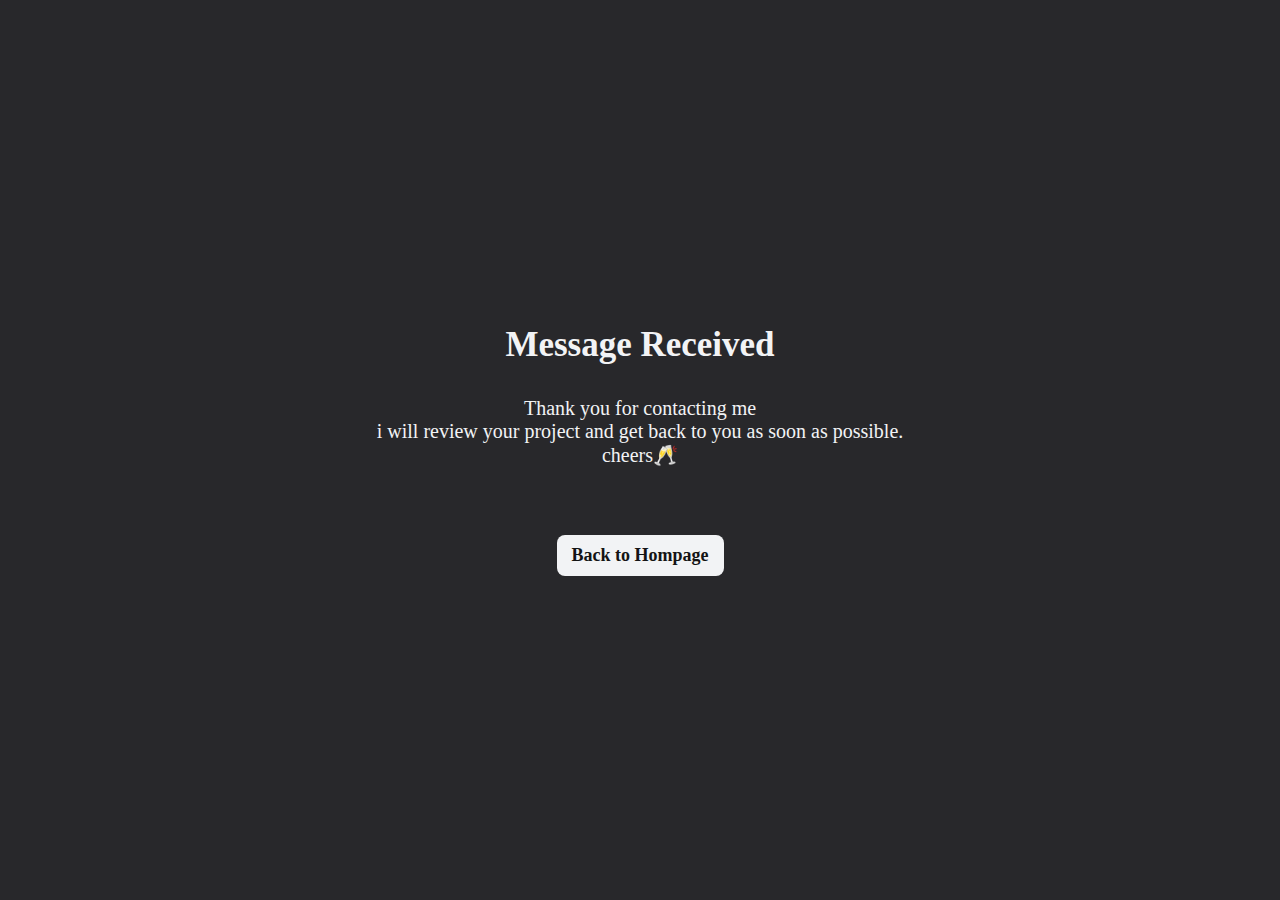
<file: thankyou.html>
<!DOCTYPE html>
<html lang="en">
<head>
    <meta charset="UTF-8">
    <meta http-equiv="X-UA-Compatible" content="IE=edge">
    <meta name="viewport" content="width=device-width, initial-scale=1.0">
    <title>sholafunmi adewara</title>
    <link rel="stylesheet" href="./styles.css">
</head>
<body>
    <div class="mail-reply">
         <h2> Message Received</h2>
         <p>Thank you for contacting me <br>  i will review your project and get back to you as soon as possible. <br> cheers🥂</p>

         <a href="./index.html">Back to Hompage</a>
    </div>
   
    
</body>
</html>
</file>
<file: styles.css>
*{
    margin: 0;
    padding: 0;
    box-sizing: border-box;
    scroll-behavior: smooth;
}
body{
    color:  #F2F3F5;
    /* color: #D6D5CB; */
    background-color: rgb(40, 40, 43);
    /* background-color: rgb(53, 57, 53); */
    /* background-color: #243131; */
    /* background-color: rgb(1, 20, 27); */
    /* font-family: 'Dancing Script'; */
    font-family: 'Poiret One', cursive;
}
#hero{
    padding-top: 40px;
    height: 100vh;
    width: 100%;
    display: flex;
    flex-direction: column;
    gap: 8em;

}
nav{
    width: 100%;
    height: 80px;
    display: flex;
    justify-content: center;
    align-items: center;
}
.navContent{
    align-items: center;
    display: flex;
    justify-content: space-between;
    /* flex-direction: column; */
    width: 80%;
}

.hamburger{
    display: none;
}
.mobile-menu{
    display: none;
}
@media only screen and (min-width:751px){
    .navContent{
    align-items: center;
    display: flex;
    justify-content: space-between;
    display: flex;
    /* flex-direction: column; */
    width: 80%;
}
/* .hamburger{
    display: none;
} */
}
@media only screen and (min-width:700px) and (max-width:940){
    .navContent{
    align-items: center;
    display: flex;
    justify-content: space-between;
    display: flex;
    flex-direction: column;
    width: 80%;
    gap: 2em;
}

}

.logo h2{
    /* font-family: 'Sacramento', cursive; */
    font-family: 'Poiret One', cursive;
    font-size: 20px;
}
.links{
 display: flex;
 gap: 2em;
}
.links li{
    list-style: none;  
}
.links li a{
    color: rgb(15, 116, 116);
    font-size: 25px;
}
.links li a:hover{
    color:rgb(24, 201, 201);
}
.heroContent{
display: flex;
width: 100%;
height: 100%;
justify-content: space-between;
background-image: url(./images/sh2..png);
background-position-x: 80%;
background-size: contain;
background-repeat: no-repeat; 
}
.heroText{
    width:40% ; 
    height: 100%;
    margin-left: 15%;
    display: flex;
    flex-direction: column;
    font-weight: light;
    justify-content: center;
    gap: .5em;
    font-family: 'Poiret One', cursive;
}
.heroText h1{
    font-size: 50px;
}
.heroText .pText{
    font-size: 20px;
}
.heroText a{
    text-decoration: none;
    color: #F2F3F5;
    background-color: #489797;
    padding: 13px 20px;
    border-radius: 10px;
    font-weight: bold;
    width: fit-content;
    box-shadow: 5px 5px #F2F3F5;
}
.heroText a:hover{
    background-color: #F2F3F5;
    color: #489797;
    box-shadow: 8px 6px #489797;
}


/* MOBILE HAMBURGER  */
.hamburger{
display: none;
}

@media only screen and (max-width:750px){
    .hamburger{
        width: fit-content;
        height: fit-content;
        border: 2px solid #489797;
        padding: 6px 6px 9px 6px;
        border-radius: 7px;
        display: flex;
        flex-direction: column;
        cursor: pointer;
        }
        .hamburger .layer1, .layer2, .layer3{
            width: 30px;
            height: 3px;
            background-color: #F2F3F5;
            margin-top: 3px;
        }
        .links{
            display: none;
           }
           .navContent{
            display: flex;
            justify-content: space-between;
            align-items: center;
            width: 90%;
               /* flex-direction: column; */
               gap: 1em;
        }
        .close{
            cursor: pointer;
            width: fit-content;
            height: fit-content;
            margin-top: 2em;
            margin-left: 1em;
            /* display: flex; */
            /* gap: 2em; */
        }
        .closeLayer1, .closeLayer2{
            width: 35px;
            height: 4px;
            background-color: #F2F3F5;
        }
        .closeLayer1{
            transform: rotate(50deg);
        }
        .closeLayer2{
            transform: rotate(-50deg);
        }
        .mobile-menu{
            transform: translate(100%);
            position: fixed;
            right: 0;
            top: 0;
            display: block;
            background-color: #010c0c;
            height: 100vh;
            width: 80%;
        }
        .menu-content{
            /* border: 2px solid; */
            margin-top: 6em;
            display: flex;
            flex-direction: column;
            width: 100%;
            height: fit-content;
            justify-content: center;
            align-items: center;
            gap: 2em;
        }
        .menu-content a{
            text-decoration: none;
            color: #F2F3F5;
            font-size: 25px;
        }
        .menu-content a:hover{
            color: #489797;
           
        }
        .mobile-menu-socials{
            margin-top: 3em;
            display: flex;
            gap: 1em;
        }
    }

/* MOBILE PHONE  HERO SECTIOMN */
@media only screen and (max-width:450px){
    #hero{
        padding-top: 20px;
        height: fit-content;
        width: 100%;
        display: flex;
        flex-direction: column;
        gap: 1em;
        justify-content: center;
        align-items: center;

    
    }
    .bgOpacity{
        opacity: 30%;
    }
    nav{
        /* position: fixed;
        background-color: #28282B;
        top: 0; */
        width: 100%;
        height: fit-content;
        /* height: 75px; */
        display: flex;
        justify-content: center;
        align-items: center; 
    }
    .navContent{
        display: flex;
        justify-content: space-between;
        align-items: center;
        width: 90%;
           /* flex-direction: column; */
           gap: 1em;
    }
    .logo h2{
        font-size: 20px;
    }
    .links{
     display: none;
    }
    /* MOBILE HAMBURGER  */

    /* .links li{
        list-style: none;  
        
    }
    .links li a{ 
        font-size: 25px;
    } */
    .heroContent{      
    margin-top: 0em;
    display: flex;
    flex-direction: column-reverse;
    width: 100%;
    min-height: 80vh;
    height: fit-content;
    background: linear-gradient(rgba(0, 0, 0, 0), rgba(0, 0, 0, 1)), url(./images/sh2..png);
    background-position: top;
    background-size: cover;
    background-repeat: no-repeat;
    }
    .heroText{
        width:100% ; 
        padding:0 5% ;
        margin-bottom: 2em;
        height: 100%;
        margin-left: 0%;
        display: flex;
        flex-direction: column;
        font-weight: light;
        justify-content: flex-end;
        align-items: center;
        text-align: center;
        gap: 0em;
    
    }
    .heroText h1{
        font-size: 35px;
    }
    .heroText .pText{
        width: 100%;
        padding-top: 10px;
        padding-bottom: 2em;
        font-size: 20px;
    }
    .heroText a{
        text-decoration: none;
        color: #F2F3F5;
        background-color: #489797;
        padding: 13px 20px;
        border-radius: 10px;
        font-weight: bold;
        width: fit-content;
        box-shadow: 5px 5px #F2F3F5;
     
    }
}

/* MEDIA QUERY FOR TABLETS  */
@media only screen and (max-width:950px) and (min-width:568px){
    #hero{
        padding-top: 20px;
        height: fit-content;
        width: 100%;
        display: flex;
        flex-direction: column;
        gap: 1em;
        justify-content: center;
        align-items: center;
    }
    nav{
        width: 100%;
        height: 80px;
        display: flex;
        justify-content: center;
        align-items: center; 
    }
    .navContent{
        display: flex;
        justify-content: space-between;
        align-items: center;
        text-align: center;
        width: 90%;
        height: 100%;
           gap: 0em;
    }
    .logo h2{
        font-size: 25px;
    }
    .links{
     display: flex;
     gap: 2em;
    }
    .links li{
        list-style: none;
    }
    .links li a{ 
        font-size: 25px;
    }
    .hamburger{
        display: none;
    }
    .heroContent{      
    margin-top: 0em;
    display: flex;
    flex-direction: column-reverse;
    width: 100%;
    min-height: 80vh;
    height: fit-content;
    background: linear-gradient(rgba(0, 0, 0, 0), rgba(0, 0, 0, 1)), url(./images/sh2..png);
    background-position: top;
    background-size: cover;
    background-repeat: no-repeat;
    
    }
    .heroText{
        width:100% ; 
        padding:0 5% ;
        margin-bottom: 2em;
        height: 100%;
        margin-left: 0%;
        display: flex;
        flex-direction: column;
        font-weight: light;
        justify-content: flex-end;
        align-items: center;
        text-align: center;
        gap: 0em;
    
    }
    .heroText h1{
        font-size: 30px;
    }
    .heroText .pText{
        width: 100%;
        padding-top: 10px;
        padding-bottom: 2em;
        font-size: 20px;
    }
    .heroText a{
        text-decoration: none;
        color: #F2F3F5;
        background-color: #489797;
        padding: 13px 20px;
        border-radius: 10px;
        font-weight: bold;
        width: fit-content;
        box-shadow: 5px 5px #F2F3F5;
        font-size: 15px;
    }
}


#skills{
    border-top: 10px solid #489797;
    border-bottom: 10px solid #489797;
 border-bottom-left-radius: 40px;
 border-bottom-right-radius: 40px;
 border-top-left-radius: 40px;
 border-top-right-radius: 40px;
    height: 40vh;
    width: 100%;
    display: flex;
    flex-direction: column;
    justify-content: center;
    align-items: center;
    gap: 1em;
  
}
.skillsContent{
    display: flex;
    height: 10vh;
    width: 80%;
    justify-content: space-between;
    align-items: center;
}
.skillsContent .experience{
    font-size: 14px;
}
.experience{
    border-bottom: 5px solid #489797;
    border-bottom-right-radius: 10px;
}


/* SKILLS FOR MOBILE  */
@media only screen and (max-width:600px){
    #skills{
        border-top: 10px solid #489797;
        border-bottom: 10px solid #489797;
     border-bottom-left-radius: 40px;
     border-bottom-right-radius: 40px;
     border-top-left-radius: 40px;
     border-top-right-radius: 40px;
        margin-top: 2em;
        height: fit-content;
        width: 100%;
        display: flex;
        flex-direction: column;
        justify-content: center;
        align-items: center;
        gap: 1em;
        padding-top: 2em;
      
    }
    .skillsContent{
        display: flex;
        height: fit-content;
        width: 80%;
        justify-content: space-between;
        align-items: center;
        flex-direction: column;
        gap: 3em;
        text-align: center;
        align-items: center;
        padding-bottom: 2em;
    }
    .skillsContent .experience{
        font-size: 15px;
    }
    .skillsContent h3{
        font-size: 25px;
    }
    .experience{
        border-bottom: 7px solid #489797;
        border-bottom-right-radius: 10px;
    }
}

/* PROJECTS  */
#projects{
    width: 100%;
    height: fit-content;
    display: flex;
    justify-content: center;
    align-items: center;
    margin: 4em 0;
}
.projectContent{
    width: 90%;
    height: 100%;
    display: flex;
    flex-direction: column;
    justify-content: center;
    gap: 1.5em;
}

.projectContent .intro{
    display: flex;
    justify-content: space-between;
    height: 40px;
    align-items: center;
    padding-bottom: 1em;
}
.intro a{
   text-decoration: none;
   color: #F2F3F5;
   font-size: 10px;
   background-color: #489797;
   padding: 10px 20px;
   border-radius: 10px;
   box-shadow: 2px 2px #F2F3F5;
/* font-family: 'Roboto Mono', monospace,'Sono', sans-serif ; */
}
.intro a:hover{
    background-color: #F2F3F5;
    color: #489797;
    box-shadow: 8px 6px #489797;
}
.previousProjects{
    display: flex;
    width: 100%;
    height: fit-content;
    justify-content: space-between;
}
.projectSample{
    width: 48%;
    height: 350px;
    display: flex;
    flex-direction: column;
    gap: .5em;

}
.projectSample:hover{
   
  
}
.projectSample .image{
      width: 100%;
    height: 80%;
}
.projectSample1 .image{
    background: url(./images/desktop-preview.jpg);
    background-position: center;
    background-size: cover;
    background-repeat: no-repeat;
}
.text{
    display: flex;
    flex-direction: column;
    gap: .5em;

}
.frameWork{
    display: flex;
    gap: 1em;
    align-items: center;
}
.text a{
  text-decoration: none;
  color: #F2F3F5;
  background-color:  #489797;
  padding: 5px 15px;
  border-radius: 10px;
  box-shadow: 2px 2px #F2F3F5;
  width: fit-content;
  /* font-family: 'Roboto Mono', monospace,'Sono', sans-serif ; */
}
.text a:hover{
    background-color: #F2F3F5;
color: #489797;
box-shadow: 5px 6px #489797;
}

.projectSample2 .image{
    background: url(./images/desktop-preview\ \(2\).jpg);
    background-position: center;
    background-size: cover;
    background-repeat: no-repeat;

}
.projectSample3 .image{
    background: url(./images/desktop-preview\ \(3\).jpg);
    background-position: center;
    background-size: cover;
    background-repeat: no-repeat;
}
.projectSample4 .image{
    background: url(./images/desktop-preview\ \(4\).jpg);
    background-position: center;
    background-size: cover;
    background-repeat: no-repeat;
}
.projectSample5 .image{
    background: url(./images/desktop-preview\ \(5\).jpg);
    background-position: center;
    background-size: cover;
    background-repeat: no-repeat;
}
.projectSample6 .image{
    background: url(./images/desktop-preview\ \(6\).jpg);
    background-position: center;
    background-size: cover;
    background-repeat: no-repeat;
}


.projectSample7 .image{
    background: url(./images/RPSdESKTOP22.png);
    background-position: center;
    background-size: cover;
    background-repeat: no-repeat;
    width: 100%;
}
.projectSample8 .image{
    background: url(./images/FCFS_desktopView22.png);
    background-position: ;
    background-size: cover;
    background-repeat: no-repeat;
    width: 100%;
}

.projectSample9 .image{
    background: url(./images/FashDesktopView2.png);
    background-position: center;
    background-size: cover;
    background-repeat: no-repeat;
}
.projectSample10 .image{
    background: url(./images/Tomide-desktop.png);
    background-position: center;
    background-size: cover;
    background-repeat: no-repeat;
}
.projectSample11 .image{
    background: url(./images/spillAfrica.png);
    background-position: center;
    background-size: cover;
    background-repeat: no-repeat;
}

/* PROJECT FOR MOBILE  */
@media only screen and (max-width:600px){
    #projects{
        padding-top: 4em;
          width: 100%;
          height: fit-content;
          display: flex;
          justify-content: center;
      }
      .projectContent{
          width: 90%;
          height: 100%;

          display: flex;
          flex-direction: column;
          gap: 1em;
          padding-bottom: 0;
      }
      
      .projectContent .intro{
          display: flex;
          justify-content: space-between;
          height: 40px;
          align-items: center;
      }
      .intro a{
         text-decoration: none;
         color: #F2F3F5;
         font-size: 10px;
         background-color: #489797;
         padding: 10px 20px;
         border-radius: 10px;
         box-shadow: 2px 2px #F2F3F5;
      }
      .intro a:hover{
          background-color: #F2F3F5;
          color: #489797;
          box-shadow: 8px 6px #489797;      
      }
      .previousProjects{
          display: flex;
          flex-direction: column;
          width: 100%;
          height: fit-content;
          justify-content: space-between;  
            
      }
      .projectSample{
          width: 100%;
          height: 350px;
          display: flex;
          flex-direction: column;
          gap: .8em;
          margin-bottom: 2em;       
      }
      .projectSample .image{
            width: 100%;
          height: 80%;
         
      }
      .projectSample1 .image{
          background: url(./images/desktop-preview.jpg);
          background-position: center;
          background-size: cover;
          background-repeat: no-repeat;
      }
      .text{
          display: flex;
          flex-direction: column;
          gap: .5em;
      
      }
      .frameWork{
          display: flex;
          gap: 1em;
      
      }
      .projectSample2 .image{
          background: url(./images/desktop-preview\ \(2\).jpg);
          background-position: center;
          background-size: cover;
          background-repeat: no-repeat;
         
      }
      .projectSample3 .image{
          background: url(./images/desktop-preview\ \(3\).jpg);
          background-position: center;
          background-size: cover;
          background-repeat: no-repeat;
      
      }
      .projectSample4 .image{
          background: url(./images/desktop-preview\ \(4\).jpg);
          background-position: center;
          background-size: cover;
          background-repeat: no-repeat;
       
      }
      .projectSample5 .image{
          background: url(./images/desktop-preview\ \(5\).jpg);
          background-position: center;
          background-size: cover;
          background-repeat: no-repeat;
      }
      .projectSample6 .image{
          background: url(./images/desktop-preview\ \(6\).jpg);
          background-position: center;
          background-size: cover;
          background-repeat: no-repeat;
      }
      .projectSample7 .image{
        background: url(./images/RPSdESKTOP22.png);
        background-position: center;
        background-size: cover;
        background-repeat: no-repeat;
        width: 100%;
    }
    .projectSample8 .image{
        background: url(./images/FCFS_desktopView22.png);
        background-position: center;
        background-size: contain;
        background-repeat: no-repeat;
        width: 100%;
    }
    .projectSample9 .image{
        background: url(./images/FashDesktopView2.png);
        background-position: center;
        background-size: cover;
        background-repeat: no-repeat;
    }
    .projectSample10 .image{
        background: url(./images/Tomide-desktop.png);
        background-position: center;
        background-size: cover;
        background-repeat: no-repeat;
    }
    .projectSample11 .image{
        background: url(./images/spillAfrica.png);
        background-position: center;
        background-size: cover;
        background-repeat: no-repeat;
    }
}




#footer{
    /* font-family: 'Dancing Script', cursive; */
width: 100%;
height: fit-content;
background-color: #141414;
display: flex;
justify-content: center;
align-items: center;
}
.footerContent{
    width: 80%;
    height: 100%;
    display: flex;
    flex-direction: column;
    padding: 5% 0;
}
.top{
    width: 100%;
    height: fit-content;
    display: flex;
    justify-content: space-between;

}
.topLeft{
    width: 30%;
    display: flex;
    flex-direction: column;
    gap: 1.5em;
    justify-content: center;

}
.topLeft h1{
  font-size: 40px;
}
.topLeft p{
    font-size: 15px;
}
.topRight{
    width: 40%;
    height: ;
}
form{
background-color: #F2F3F5;
color: black;
padding: 2em 3em;
display: flex;
flex-direction: column;
border-radius: 10px;
}
.name, .email, .doc, .message{
padding: 10px 0;
}
form input, textarea{
    padding: 8px;
    width: 100%;
}
form a{
    align-self: center;
}
form p{
    font-weight: 100;
}
.bottom{
      border-top: 2px solid #489797;
      padding-top: 1.5em;
      margin-top: 4em;
}
.bottomContent{
    display: flex;
    justify-content: space-between;
}

.footerLinks .links{
    display: flex;
gap: 1.5em;
    
}
/* MOBILE FOR FOOTER  */
@media only screen and (max-width:600px){
    #footer{
  
        width: 100%;
        height: fit-content;
        background-color: #141414;
        display: flex;
        justify-content: center;
        align-items: center; */
        justify-content: center;
        }
        .footerContent{
            width: 90%;
            height: 100%;
            background-color: #141414;
            display: flex;
            flex-direction: column;
        }
        .top{
            width: 100%;
            height: fit-content;
            display: flex;
            justify-content: space-between;
            flex-direction: column;
            gap: 3em;
        }
        .topLeft{
            width: 100%;
            height: ;
            display: flex;
            flex-direction: column;
            gap: 1.5em;
            justify-content: center;
            text-align: center;
            align-items: center;
        
        }
        .topLeft h1{
          font-size: 30px;
        }
        .topLeft p{
            font-size: 15px;
        }
        .topRight{
            width: 100%;
            height: ;
        }
        form{
        background-color: #F2F3F5;
        color: black;
        padding: 2em 3em;
        display: flex;
        flex-direction: column;
        border-radius: 10px;
        }
        .name, .email, .message{
        padding: 10px 0;
    
        }
        form p{
            font-weight: 100;
        }
        form input, textarea{
            padding: 8px;
            width: 100%;
        }
        .bottom{
              border-top: 2px solid rgb(24, 201, 201);
              padding-top: 1.5em;
              margin-top: 3em;
        
        }
        .bottomContent{
            flex-direction: column;
            justify-content: center;
            width: 100%;
            align-items: center;
            gap: 1em;
        }
        .footerLinks .links{
            display: flex;
        gap: 2em;
        }
        .footerLinks .links a{
           font-size: 25px;
        }
}



  /* FOOTER FOR TABLETS  */
  @media only screen and (max-width:950px) and (min-width:600px){
  #footer{
    width: 100%;
    height: fit-content;
    background-color: #141414;
    display: flex;
    justify-content: center;
    align-items: center; */
    justify-content: center;
    }
    .footerContent{
        width: 90%;
        height: 100%;
        background-color: #141414;
        display: flex;
        flex-direction: column;
    }
    .top{
        width: 100%;
        height: fit-content;
        display: flex;
        justify-content: space-between;
        flex-direction: column;
        gap: 3em;
    }
    .topLeft{
        width: 100%;
        height: ;
        display: flex;
        flex-direction: column;
        gap: 1.5em;
        justify-content: center;
        text-align: center;
        align-items: center;
    
    }
    .topLeft h1{
      font-size: 30px;
    }
    .topLeft p{
        font-size: 15px;
    }
    .topRight{
        width: 100%;
        height: ;
    }
    form{
    background-color: #F2F3F5;
    color: black;
    padding: 2em 3em;
    display: flex;
    flex-direction: column;
    border-radius: 10px;
    }
    form p{
    font-weight: 100;
}
    .name, .email, .message{
    padding: 10px 0;

    }
    form input, textarea{
        padding: 8px;
        width: 100%;
    }

}







/* OTHER SMALER DEVICES LIKE 1PHONE 5 */
@media only screen and (max-width:320px){
    .logo h2{
        font-size: 25px;
    }
   
    .links li a{ 
        font-size: 20px;
    }
    .heroText h1{
        font-size: 25px;
    }
    .heroText .pText{
        width: 100%;
        padding-top: 10px;
        padding-bottom: 2em;
        font-size: 15px;
    }
    .heroText a{
        font-size: 12px;
    }
}


.mail-reply{
    padding: 0 5%;
    width: 100%;
    height: 100vh;
    display: flex;
    flex-direction: column;
    justify-content: center;
    align-items: center;
    text-align: center;
    /* background-color: #175a5a; */
    gap: 2em;

}
.mail-reply a{
    margin-top: 2em;
    text-decoration: none;
    color: #141414;
    background-color: #F2F3F5;
    font-size: 18px;
    padding: 10px 15px;
    border-radius: 8px;
    font-weight: bold;
}
.mail-reply h2{
    font-size: 35px;
}
.mail-reply p{
    font-size: 20px;
}
</file>
